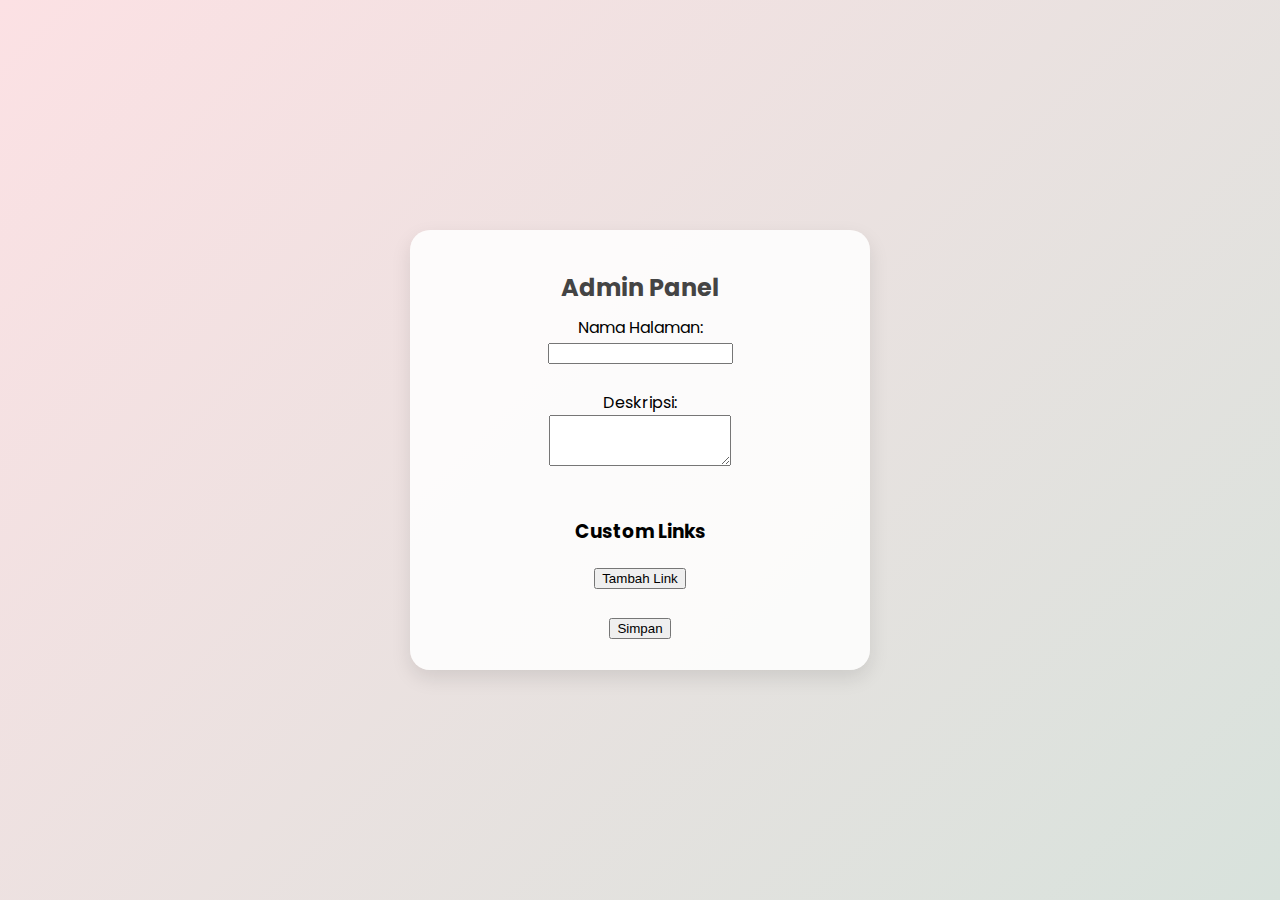
<file: admin.html>
<!DOCTYPE html>
<html>
<head>
    <meta charset="UTF-8">
    <title>Admin Panel</title>
    <link rel="stylesheet" href="style.css">
</head>
<body>
<div class="container">
    <h1>Admin Panel</h1>
    <label>Nama Halaman:</label><br>
    <input type="text" id="pageName"><br><br>
    <label>Deskripsi:</label><br>
    <textarea id="pageDescription" rows="3"></textarea><br><br>
    <h3>Custom Links</h3>
    <div id="linksContainer"></div>
    <button onclick="addLink()">Tambah Link</button><br><br>
    <button onclick="saveData()">Simpan</button>
</div>

<script>
function addLink(text='', url='') {
    const container = document.getElementById('linksContainer');
    const div = document.createElement('div');
    div.innerHTML = '<input type="text" placeholder="Teks Link" value="'+text+'"> <input type="text" placeholder="URL" value="'+url+'"> <button onclick="this.parentElement.remove()">Hapus</button>';
    container.appendChild(div);
}

function saveData() {
    const name = document.getElementById('pageName').value;
    const desc = document.getElementById('pageDescription').value;
    const links = [];
    document.querySelectorAll('#linksContainer div').forEach(d => {
        const inputs = d.querySelectorAll('input');
        links.push({text: inputs[0].value, url: inputs[1].value});
    });
    localStorage.setItem('pageName', name);
    localStorage.setItem('pageDescription', desc);
    localStorage.setItem('customLinks', JSON.stringify(links));
    alert('Data disimpan!');
}

// Load existing data
window.onload = function() {
    document.getElementById('pageName').value = localStorage.getItem('pageName') || '';
    document.getElementById('pageDescription').value = localStorage.getItem('pageDescription') || '';
    const links = JSON.parse(localStorage.getItem('customLinks') || '[]');
    links.forEach(l => addLink(l.text, l.url));
}
</script>
</body>
</html>
</file>
<file: style.css>
@import url('https://fonts.googleapis.com/css2?family=Poppins:wght@400;600&display=swap');

body {
    margin: 0;
    font-family: 'Poppins', sans-serif;
    background: linear-gradient(135deg, #fce1e4, #d8e2dc);
    display: flex;
    justify-content: center;
    align-items: center;
    min-height: 100vh;
}

.container {
    background: rgba(255, 255, 255, 0.85);
    border-radius: 20px;
    padding: 30px;
    width: 90%;
    max-width: 400px;
    text-align: center;
    box-shadow: 0 8px 20px rgba(0,0,0,0.1);
    animation: fadeSlideUp 1s ease-out;
}

@keyframes fadeSlideUp {
    0% { opacity: 0; transform: translateY(20px); }
    100% { opacity: 1; transform: translateY(0); }
}

.profile-pic {
    width: 120px;
    height: 120px;
    border-radius: 50%;
    object-fit: cover;
    box-shadow: 0 4px 12px rgba(0,0,0,0.1);
    margin-bottom: 15px;
}

h1 {
    font-size: 1.5em;
    margin: 10px 0;
    color: #444;
}

.description {
    font-size: 0.9em;
    color: #666;
    margin-bottom: 20px;
}

.link {
    display: block;
    background: linear-gradient(135deg, #a0c4ff, #bdb2ff);
    color: white;
    text-decoration: none;
    padding: 12px;
    border-radius: 10px;
    margin: 10px 0;
    font-weight: 600;
    transition: all 0.3s ease;
}

.link:hover {
    transform: translateY(-3px);
    box-shadow: 0 4px 12px rgba(0,0,0,0.15);
}
</file>
